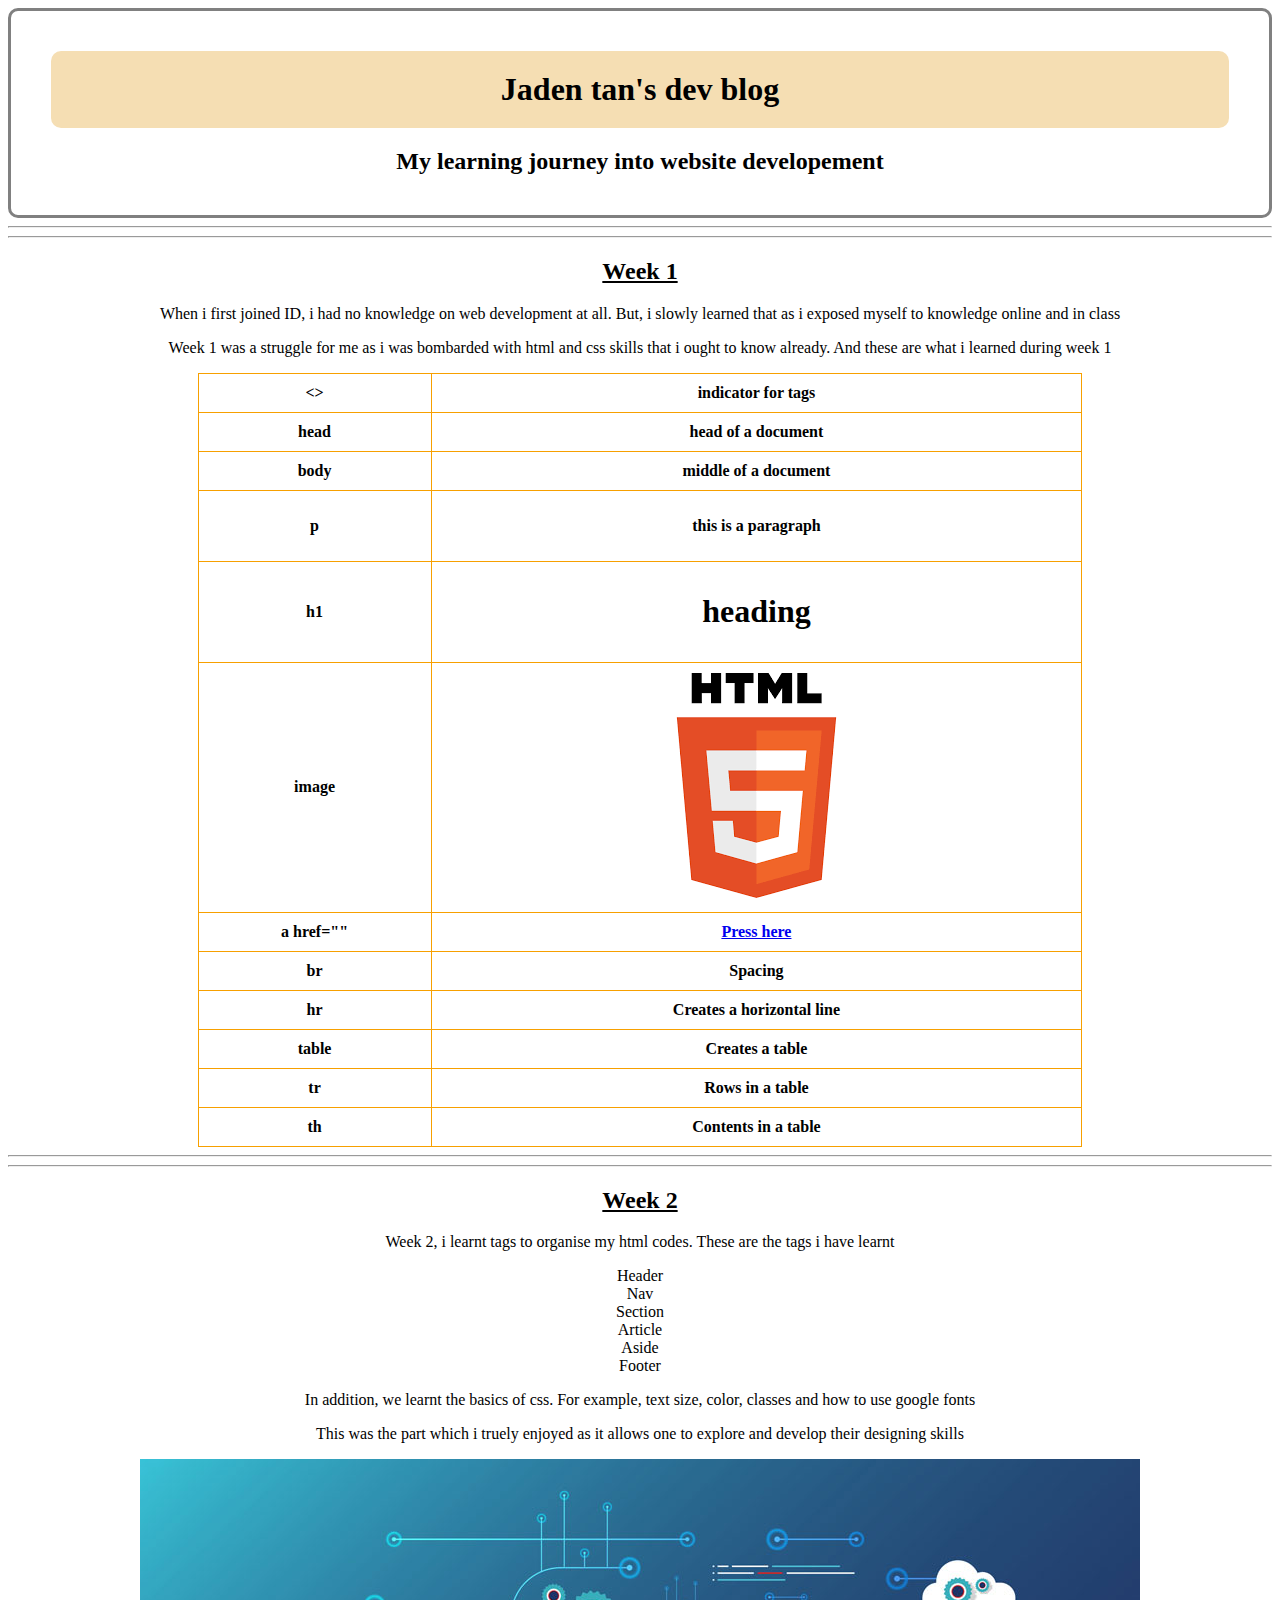
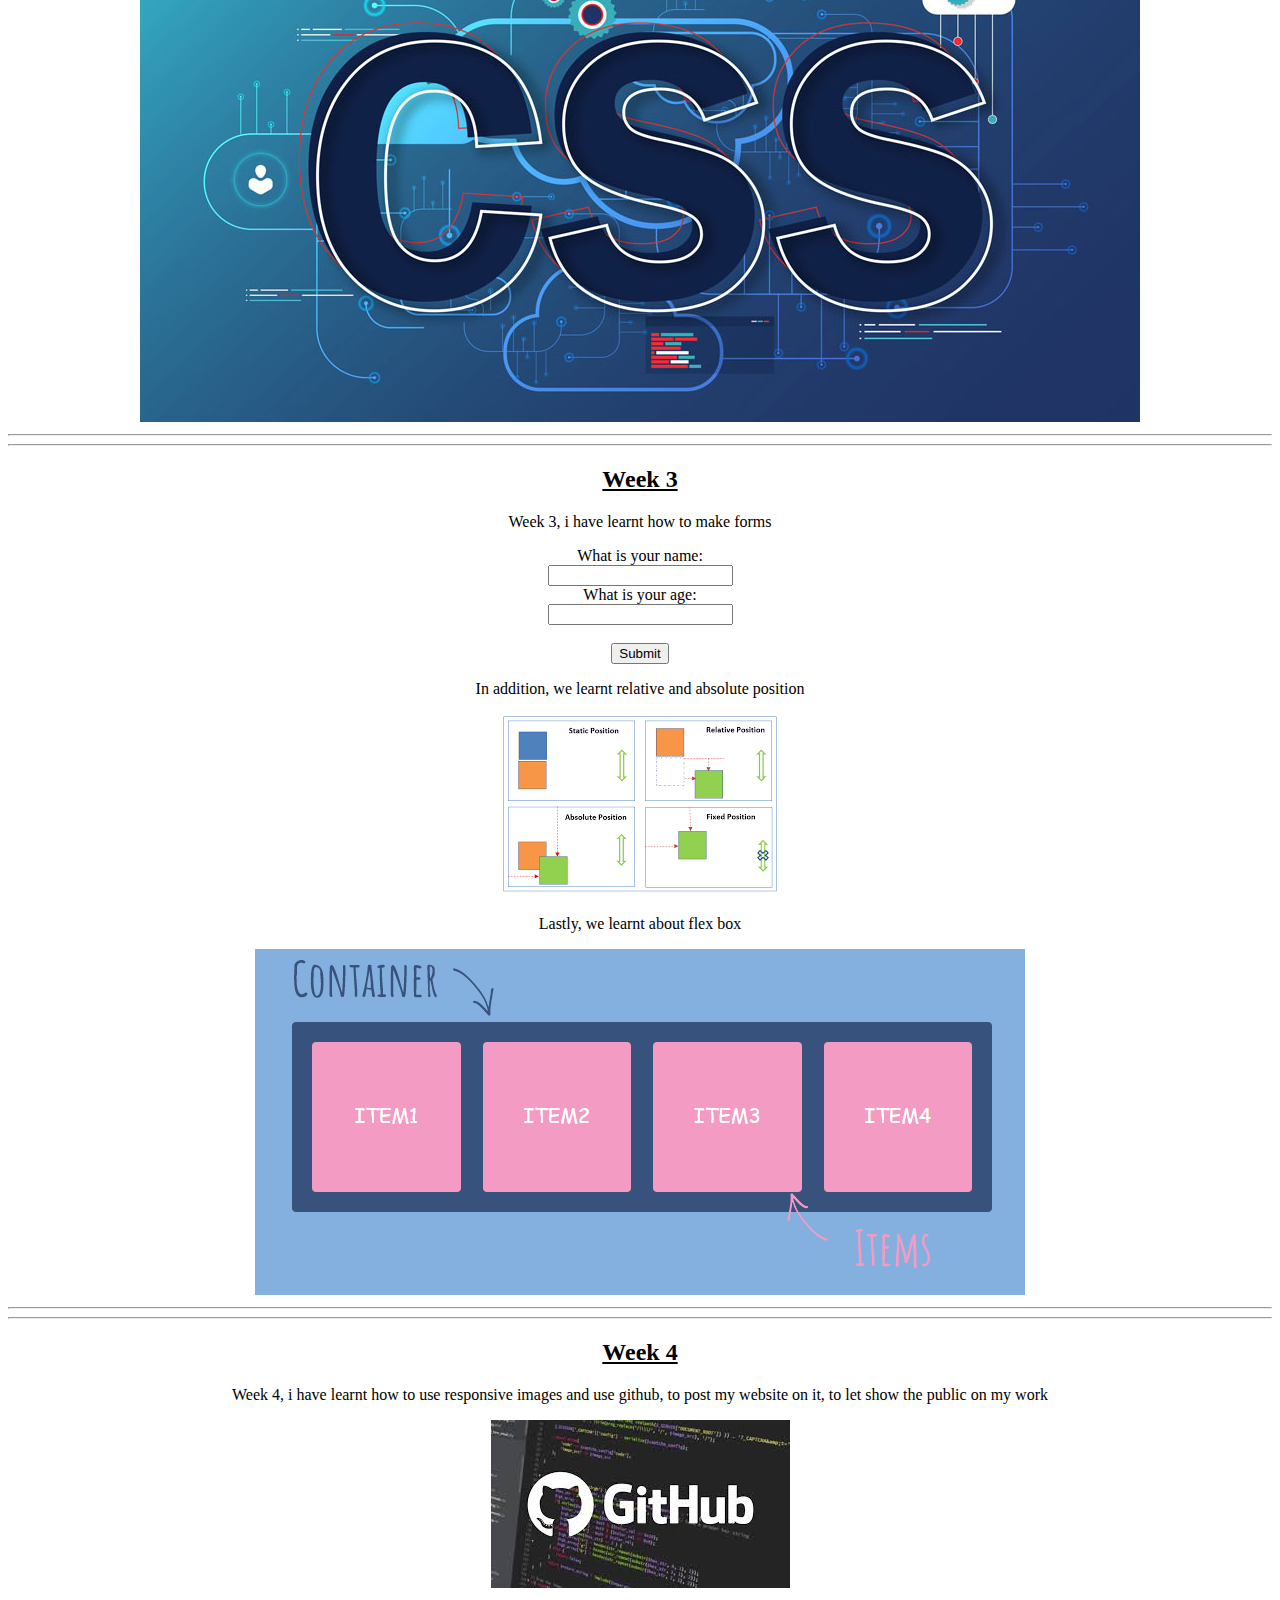
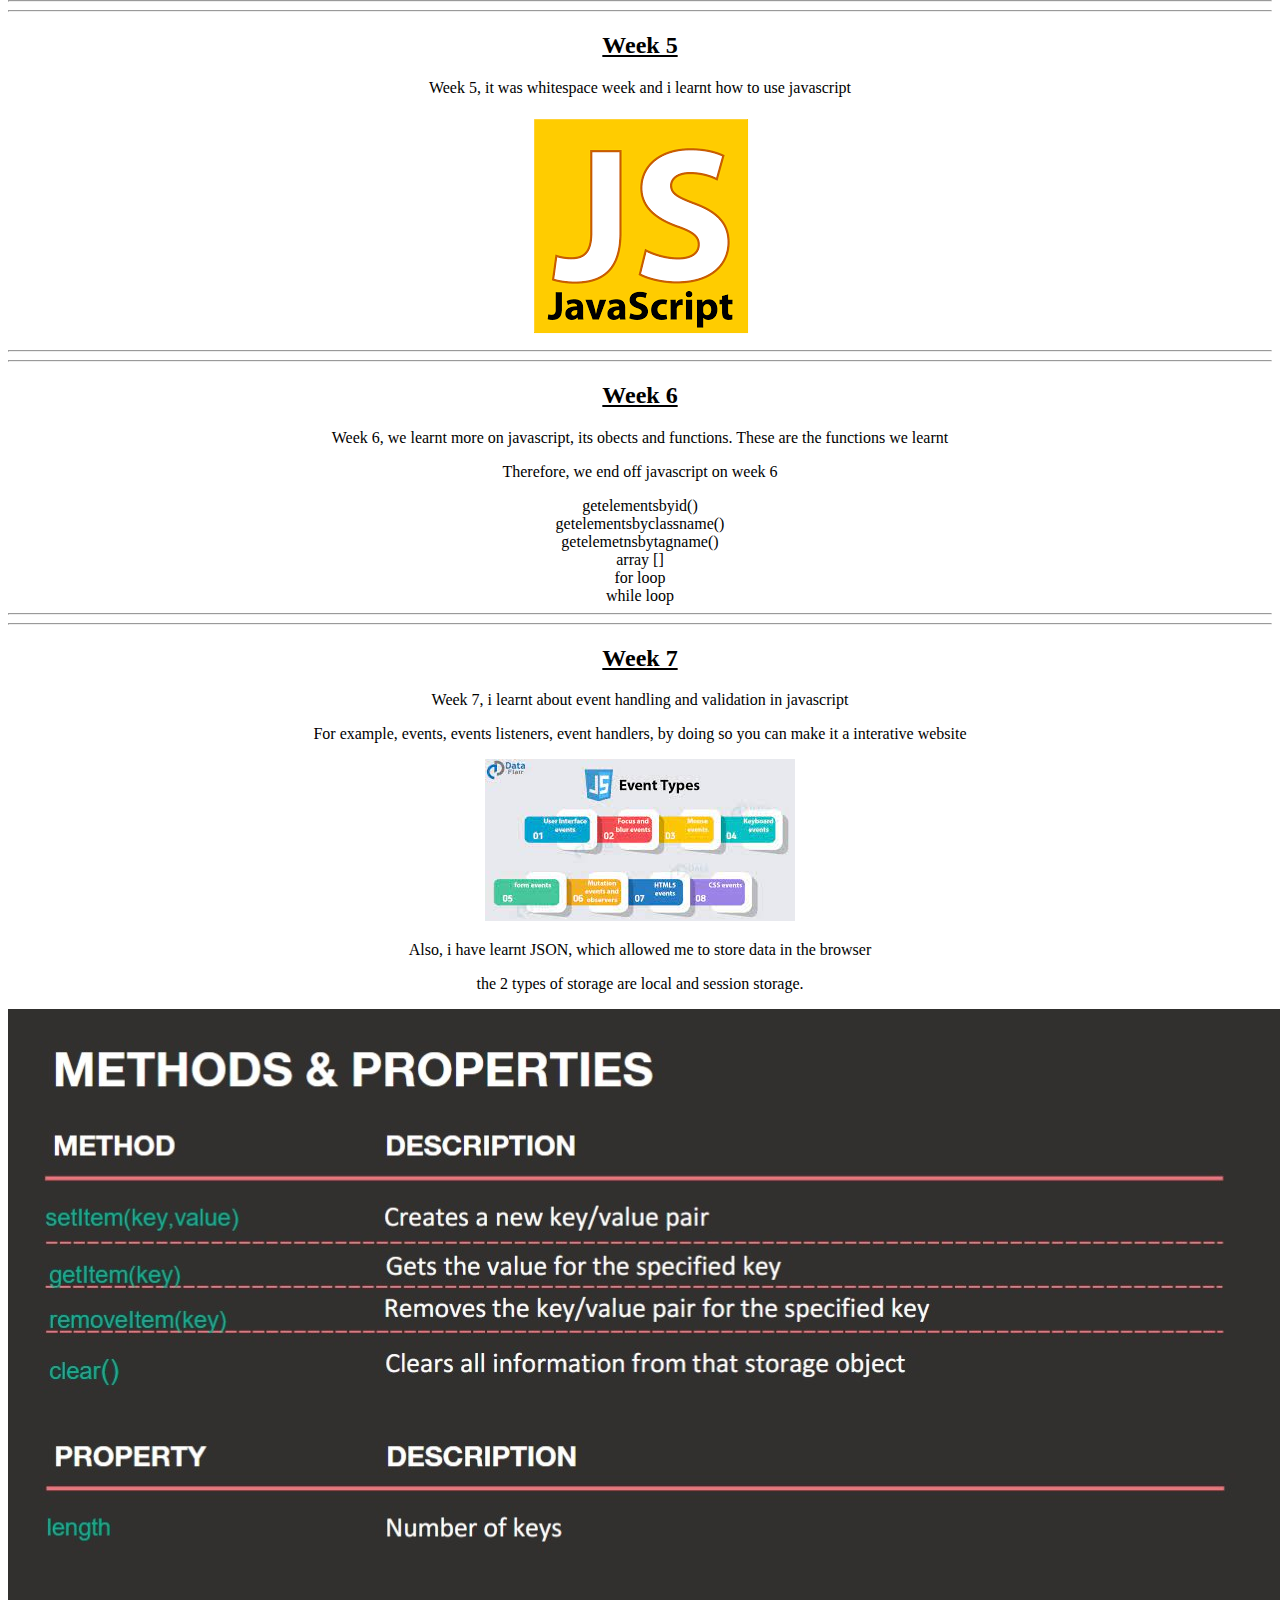
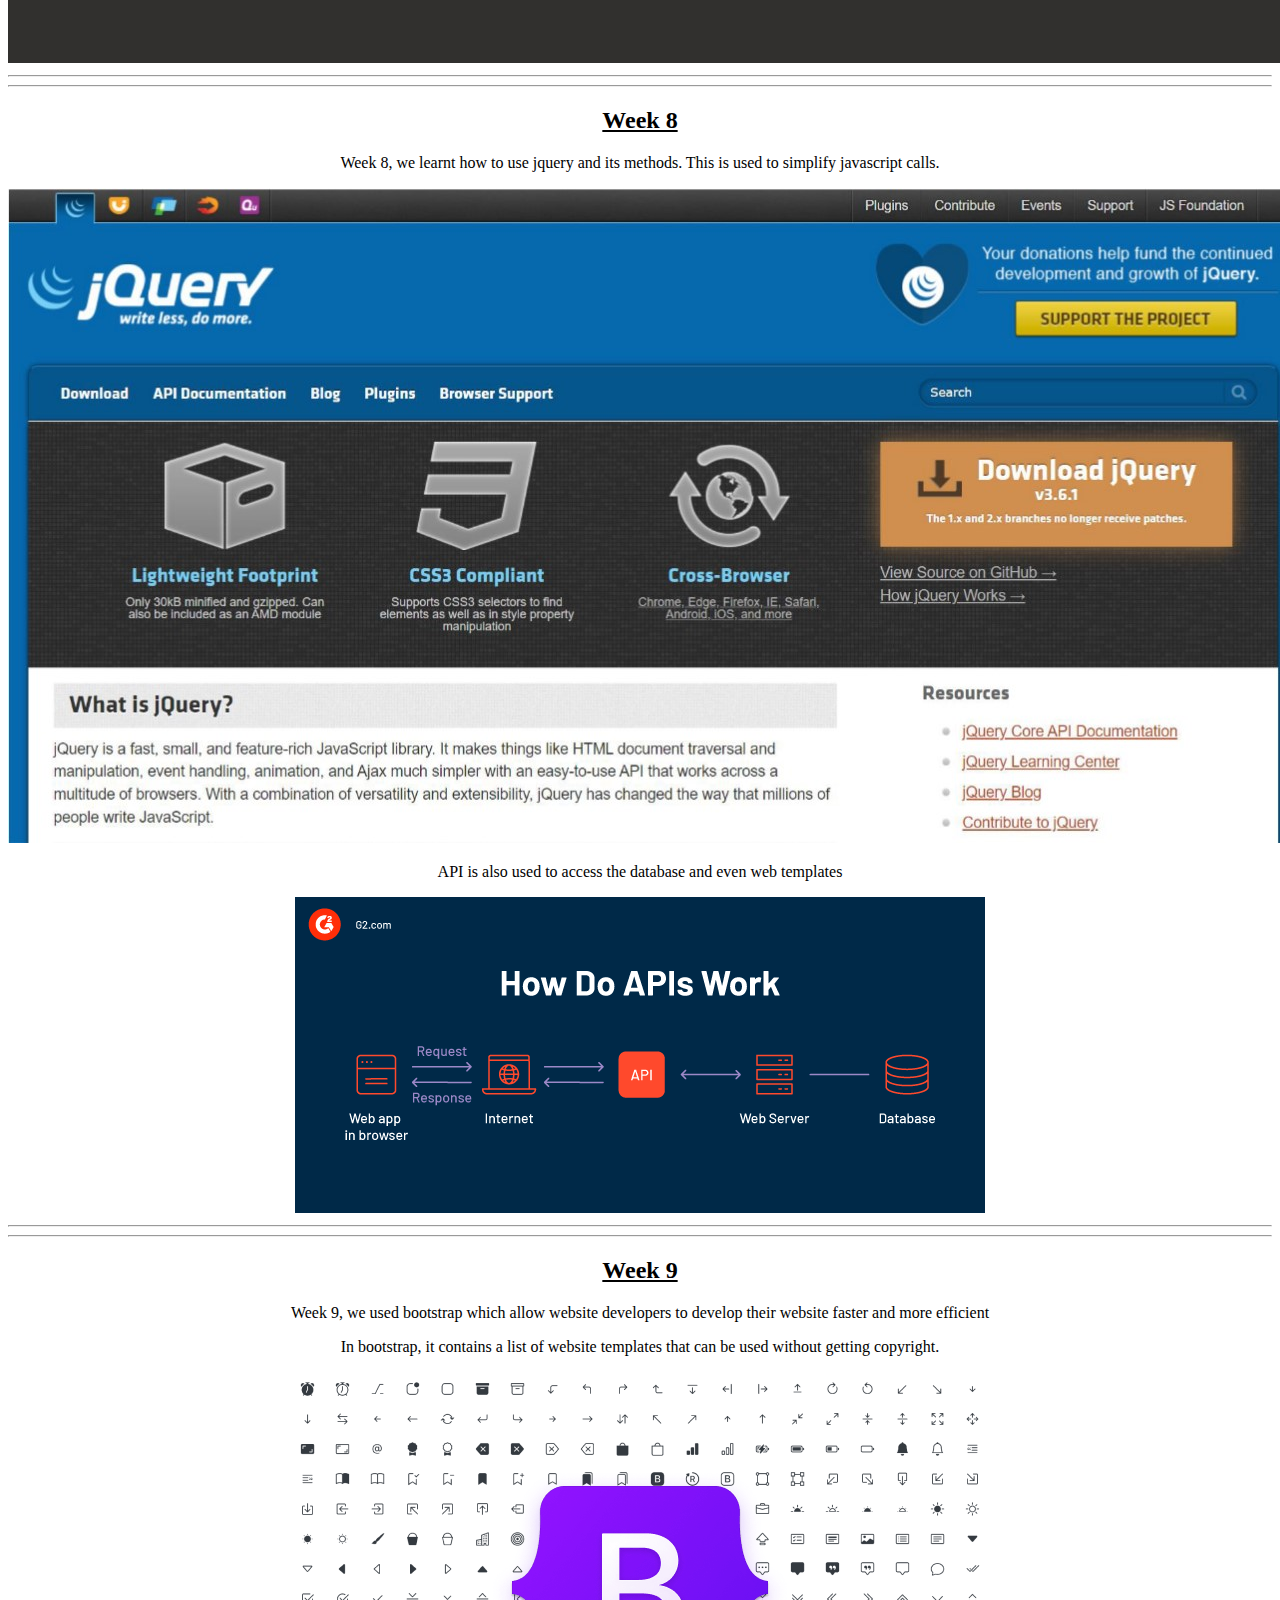
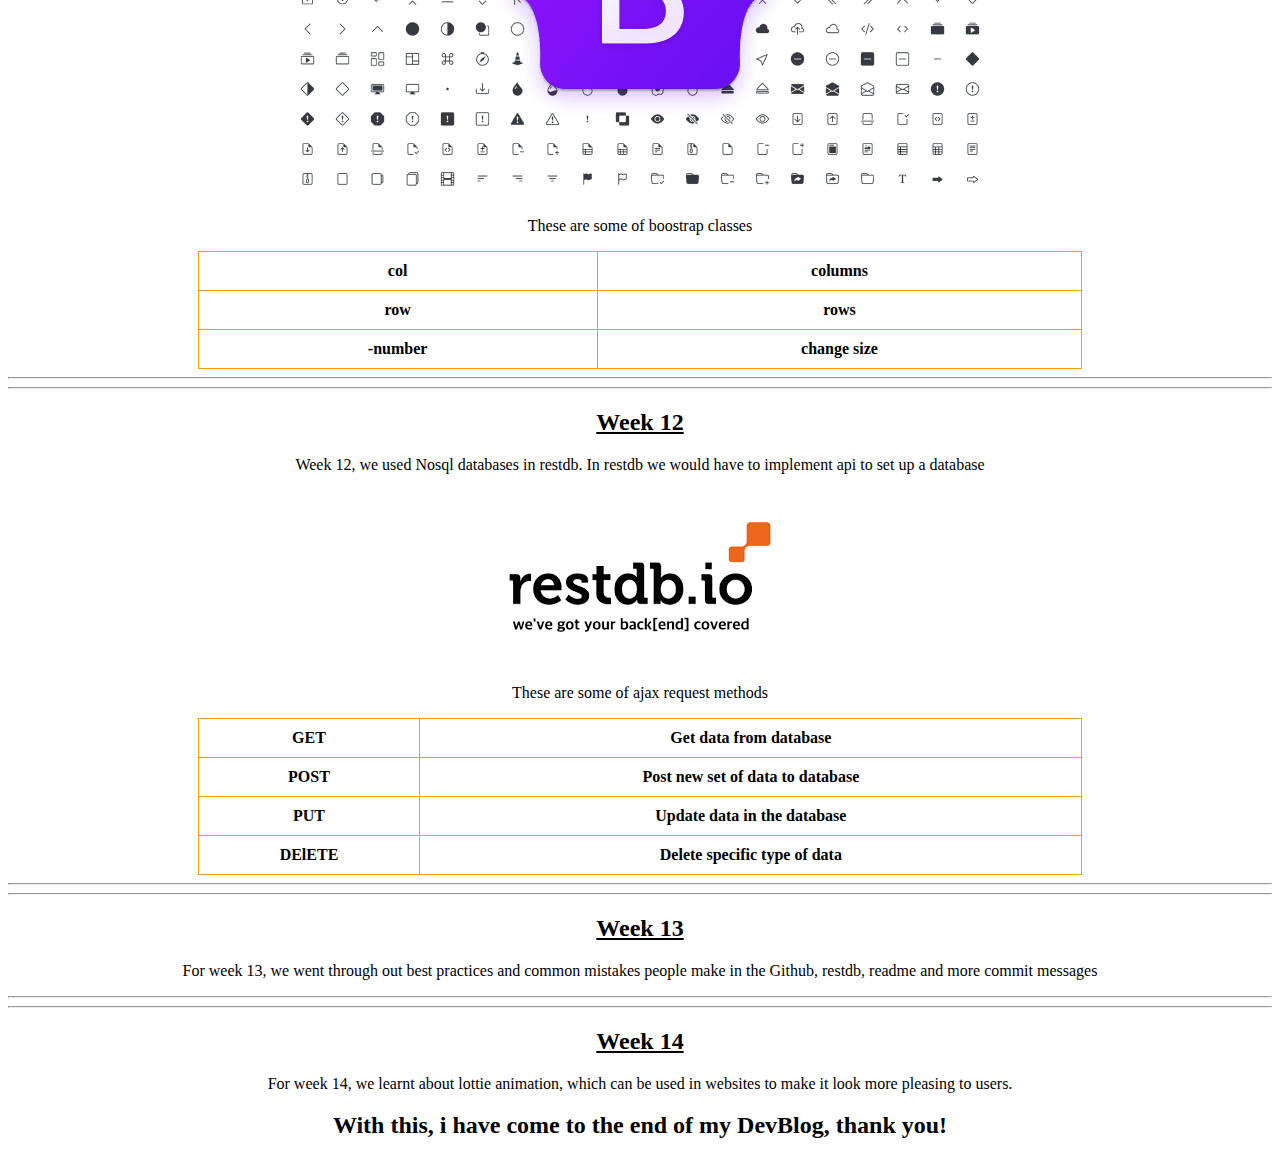
<file: index.html>
<!DOCTYPE html>
<html>
<head>
    <link href="style.css" rel="stylesheet" type="text/css" />
</head>
<body>
<div class="box">
    <h1 class="devblog">Jaden tan's dev blog</h1>
    <h2>My learning journey into website developement</h2>
</div>
<hr>
<hr>
<!--Week 1-->
<div>
    <h2 class="weeks">Week 1</h2>
    <p>When i first joined ID, i had no knowledge on web development at all. But, i slowly learned that as i exposed myself to knowledge online and in class</p>
    <p>Week 1 was a struggle for me as i was bombarded with html and css skills that i ought to know already. And these are what i learned during week 1</p>
    <table class="center">
        <tr>
            <th><></th>
            <th>indicator for tags</th>
        </tr>
        <tr>
            <th>head</th>
            <th>head of a document</th>
        </tr>
        <tr>
            <th>body</th>
            <th>middle of a document</th>
        </tr>
        <tr>
            <th>p</th>
            <th><p>this is a paragraph</p></th>
        </tr>
        <tr>
            <th>h1</th>
            <th><h1>heading</h1></th>
        </tr>
        <tr>
            <th>image</th>
            <th><img src="images/html.jpg"></th>
        </tr>
        <tr>
            <th>a href=""</th>
            <th><a href="href.html">Press here</a></th>
        </tr>
        <tr>
            <th>br</th>
            <th>Spacing</th>
        </tr>
        <tr>
            <th>hr</th>
            <th>Creates a horizontal line</th>
        </tr>
        <tr>
            <th>table</th>
            <th>Creates a table</th>
        </tr>
        <tr>
            <th>tr</th>
            <th>Rows in a table</th>
        </tr>
        <tr>
            <th>th</th>
            <th>Contents in a table</th>
        </tr>
    </table>
</div>
<hr>
<hr>

<!--Week 2-->
<div>
    <h2 class="weeks">Week 2</h2>
    <p>Week 2, i learnt tags to organise my html codes. These are the tags i have learnt</p>

        <li>Header</li>
        <li>Nav</li>
        <li>Section</li>
        <li>Article</li>
        <li>Aside</li>
        <li>Footer</li>
</div>
<div>
    <p>In addition, we learnt the basics of css. For example, text size, color, classes and how to use google fonts</p>
    <p>This was the part which i truely enjoyed as it allows one to explore and develop their designing skills</p>
    <img src="images/css.jpg">
</div>
<hr>
<hr>

<!--Week 3-->
<div>
    <h2 class="weeks">Week 3</h2>
    <p>Week 3, i have learnt how to make forms </p>
    <form >
        <label for="name">What is your name:</label><br>
        <input type="text" id="name" name="name" ><br>
        <label for="age">What is your age:</label><br>
        <input type="text" id="age" age="age" ><br><br>
        <input type="submit" value="Submit">
      </form> 
</div>
<div>
    <p>In addition, we learnt relative and absolute position</p>
    <img src="images/position.jpg">
    <p>Lastly, we learnt about flex box</p>
    <img src="images/flexbox.jpg">
</div>
<hr>
<hr>

<!--Week 4-->
<div>
    <h2 class="weeks">Week 4</h2>
    <p>Week 4, i have learnt how to use responsive images and use github, to post my website on it, to let show the public on my work</p>
    <img src="images/github.jpg">
</div>
<hr>
<hr>

<!--Week 5-->
<div>
    <h2 class="weeks">Week 5</h2>
    <p>Week 5, it was whitespace week and i learnt how to use javascript</p>
    <img src="images/JavaScript.jpg">
</div>
<hr>
<hr>

<!--Week 6-->
<div>
    <h2 class="weeks">Week 6</h2>
    <p>Week 6, we learnt more on javascript, its obects and  functions. These are the functions we learnt</p>
    <p>Therefore, we end off javascript on week 6</p>
    <li>getelementsbyid()</li>
    <li>getelementsbyclassname()</li>
    <li>getelemetnsbytagname()</li>
    <li>array []</li>
    <li>for loop</li>
    <li>while loop</li>
</div>
<hr>
<hr>

<!--Week 7-->
<div>
    <h2 class="weeks">Week 7</h2>
    <p>Week 7, i learnt about event handling and validation in javascript</p>
    <p>For example, events, events listeners, event handlers, by doing so you can make it a interative website</p>
    <img src="images/event.jpg">

    <p>Also, i have learnt JSON, which allowed me to store data in the browser</p>
    <p>the 2 types of storage are local and session storage.</p>
    <img src="images/json.jpg">

</div>
<hr>
<hr>

<!--Week 8-->
<div>
    <h2 class="weeks">Week 8</h2>
    <p>Week 8, we learnt how to use jquery and its methods. This is used to simplify javascript calls. </p>
    <img src="images/jquery.jpg">
    <p>API is also used to access the database and even web templates</p>
    <img src="images/api.jpg">
</div>
<hr>
<hr>

<!--Week 9-->
<div>
    <h2 class="weeks">Week 9</h2>
    <p>Week 9, we used bootstrap which allow website developers to develop their website faster and more efficient</p>
    <p>In bootstrap, it contains a list of website templates that can be used without getting copyright.</p>
    <img src="images/bootstrap.jpg">
    <p>These are some of boostrap classes</p>
    <table class="center">
        <tr>
            <th>col</th>
            <th>columns</th>
        </tr>
        <tr>
            <th>row</th>
            <th>rows</th>
        </tr>
        <tr>
            <th>-number</th>
            <th>change size</th>
        </tr>
    </table>
</div>
<hr>
<hr>

<!--Week 12-->
<div>
    <h2 class="weeks">Week 12</h2>
    <p>Week 12, we used Nosql databases in restdb. In restdb we would have to implement api to set up a database</p>
    <img src="images/restdb.jpg">
    <p>These are some of ajax request methods</p>
    <table class="center">
        <tr>
            <th>GET</th>
            <th>Get data from database</th>
        </tr>
        <tr>
            <th>POST</th>
            <th>Post new set of data to database</th>
        </tr>
        <tr>
            <th>PUT</th>
            <th>Update data in the database</th>
        </tr>
        <tr>
            <th>DElETE</th>
            <th>Delete specific type of data</th>
        </tr>
    </table>
</div>
<hr>
<hr>

<!--Week 13-->
<div>
    <h2 class="weeks">Week 13</h2>
    <p>For week 13, we went through out best practices and common mistakes people make in the Github, restdb, readme and more commit messages</p>
</div>
<hr>
<hr>

<!--Week 14-->
<div>
    <h2 class="weeks">Week 14</h2>
    <p>For week 14, we learnt about lottie animation, which can be used in websites to make it look more pleasing to users.</p>
</div>

<h2>With this, i have come to the end of my DevBlog, thank you!</h2>
</body>
</html>
</file>
<file: style.css>
body{
    text-align: center;
}

.devblog{
    border: 3px;
    border-radius: 10px;
    background-color: wheat;
    margin: 20px;
    padding: 20px;
}



.box{
    border: 3px;
    border-radius: 10px;
    border-color: grey;
    border-style: solid;
    padding:20px;
}

.weeks{
    text-decoration: underline;
    font-weight: bold;
}


  
td, th {
    border: 1px solid rgb(247, 160, 0);
    text-align: center;
    padding: 10px;
}

table.center {
    border-collapse: collapse;
    width:70%; 
    margin-left:15%; 
    margin-right:15%;
}
</file>
